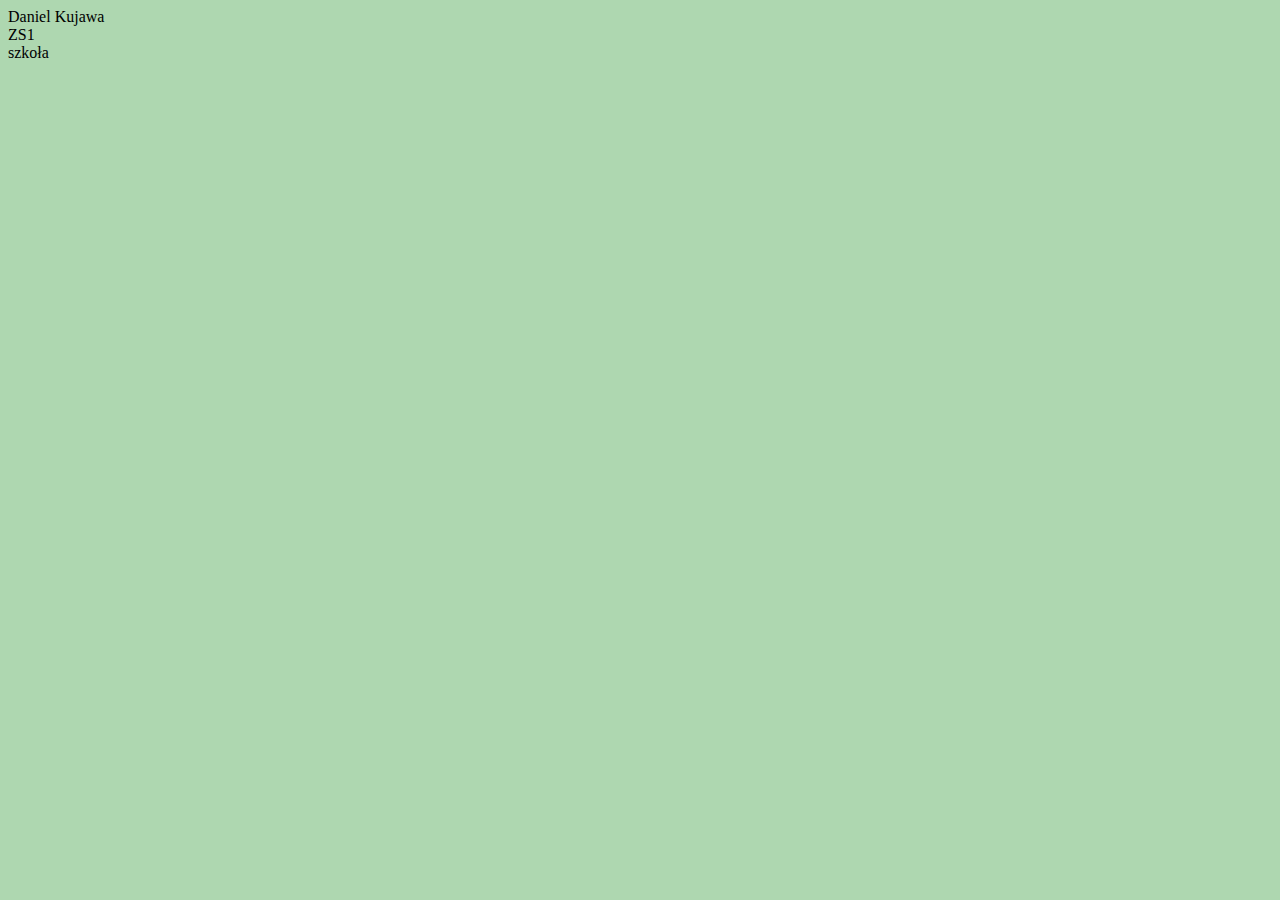
<file: index.html>
<!DOCTYPE html>
<html>
    <head>
        <meta charset="utf-8">
        <title> Skrypt </title>
        <link rel="stylesheet" href="style.css">
        <script src="JS/1_zaj%C4%99cia.js"></script>
    </head>
    <body>
        <Script>
            document.write("ZS1<br>");
            document.write('szkoła');

            /*
            document - obiekt
            . - operator elementu składowego
            write() - metoda
            */
        </Script>
    </body>
</html>
</file>
<file: style.css>
body {
        background-color: rgba(134, 195, 137, 0.67);
}
</file>
